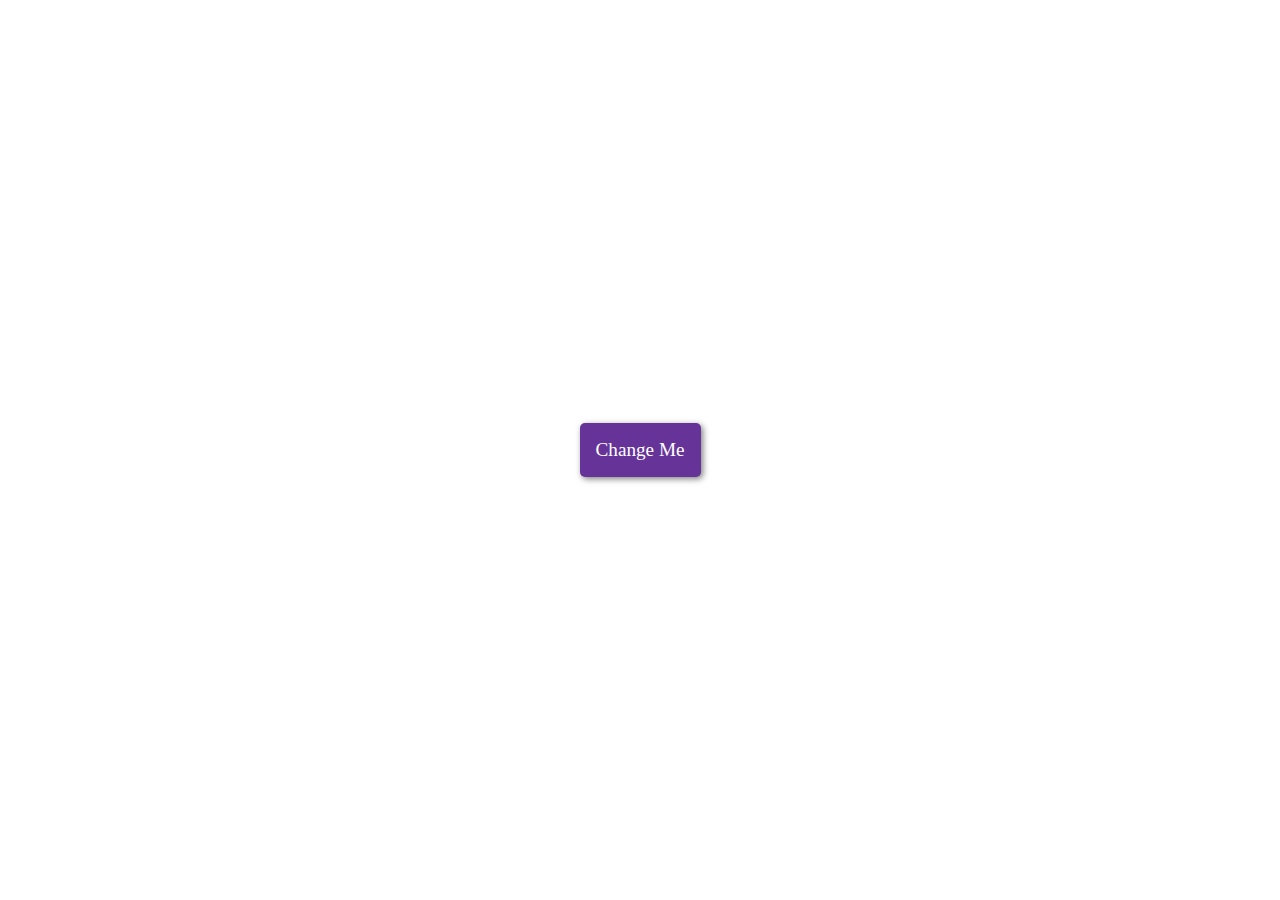
<file: background change/index.html>
<!DOCTYPE html>
<html lang="en">
<head>
    <meta charset="UTF-8">
    <meta http-equiv="X-UA-Compatible" content="IE=edge">
    <meta name="viewport" content="width=device-width, initial-scale=1.0">
    <title>background change</title>
    <link rel="stylesheet" href="style.css">
</head>
<body>
    <button id="btn"> Change Me</button>
    <script src="script.js"></script>
    
</body>
</html>
</file>
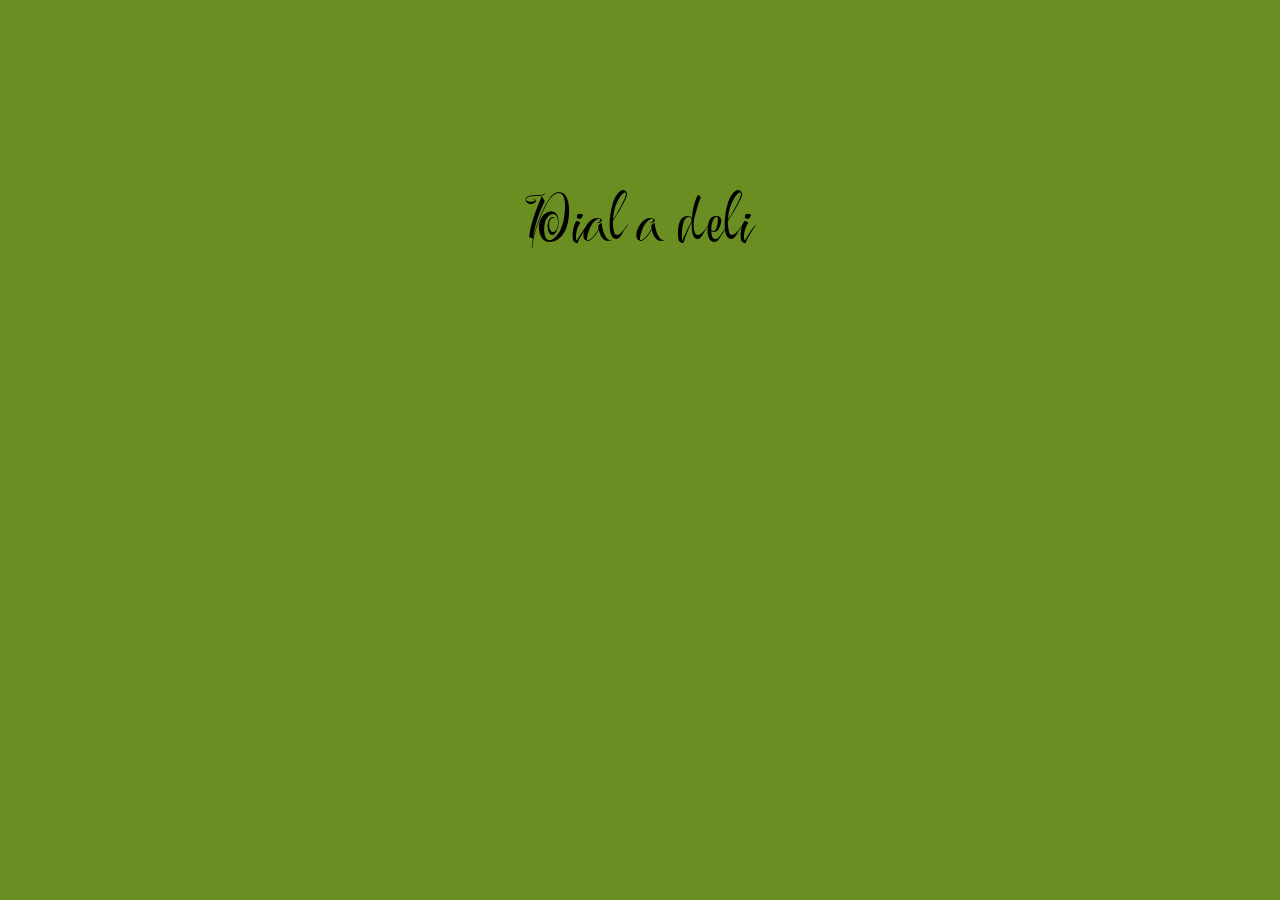
<file: Delivery/index.html>
<!DOCTYPE html>
<html lang="en">
<head>
    <meta charset="UTF-8">
    <meta http-equiv="X-UA-Compatible" content="IE=edge">
    <meta name="viewport" content="width=device-width, initial-scale=1.0">
    <title>Delivery</title>
    <link rel="stylesheet" href="style.css">
</head>
<button id="btn"> Dial a Delivery</button>
<script src="script.js"></script>

    
</body>
</html>
</file>
<file: background change/style.css>
@import url("https://fonts.googleapis.com/css2?family=Poppins:wght@200;400;600&display=swap");

* {
  box-sizing: border-box;
}

body {
  display: flex;
  align-items: center;
  justify-content: center;
  font-family: "Poppins" sans-serif;
  margin: 0;
  min-height: 100vh;
}

#btn {
  background-color: rebeccapurple;
  color: white;
  padding: 1rem;
  font-family: inherit;
  font-size: 1.2rem;
  border: none;
  border-radius: 5px;
  box-shadow: 2px 2px 6px rgba(0, 0, 0, 0.5);
  transition: transform 0.1s linear;
}

button:focus {
  outline: none;
}

button:active {
  box-shadow: none;
  transform: translate(3px, 3px);
}
</file>
<file: Delivery/style.css>
@import url("https://fonts.googleapis.com/css2?family=Festive&display=swap");
* {
  box-sizing: border-box;
}

body {
  background-color: olivedrab;
  color: rgba(red, green, blue, alpha);
  font-size: 4rem;
  display: flex;
  align-items: center;
  justify-content: center;
  min-height: 50vh;
  font-family: "Festive", sans-serif;
  margin: 0;
}

#btn {
  background-color: rebeccapurple;
  color: rgba(red, green, blue, alpha);
  padding: 1rem;
  font-family: inherit;
  font-size: 1.2rem;
  border: none;
  border-radius: 5px;
  box-shadow: 2px 2px 6px rgba(red, green, blue, alpha);
  transition: transform 0.1s linear;
}
</file>
